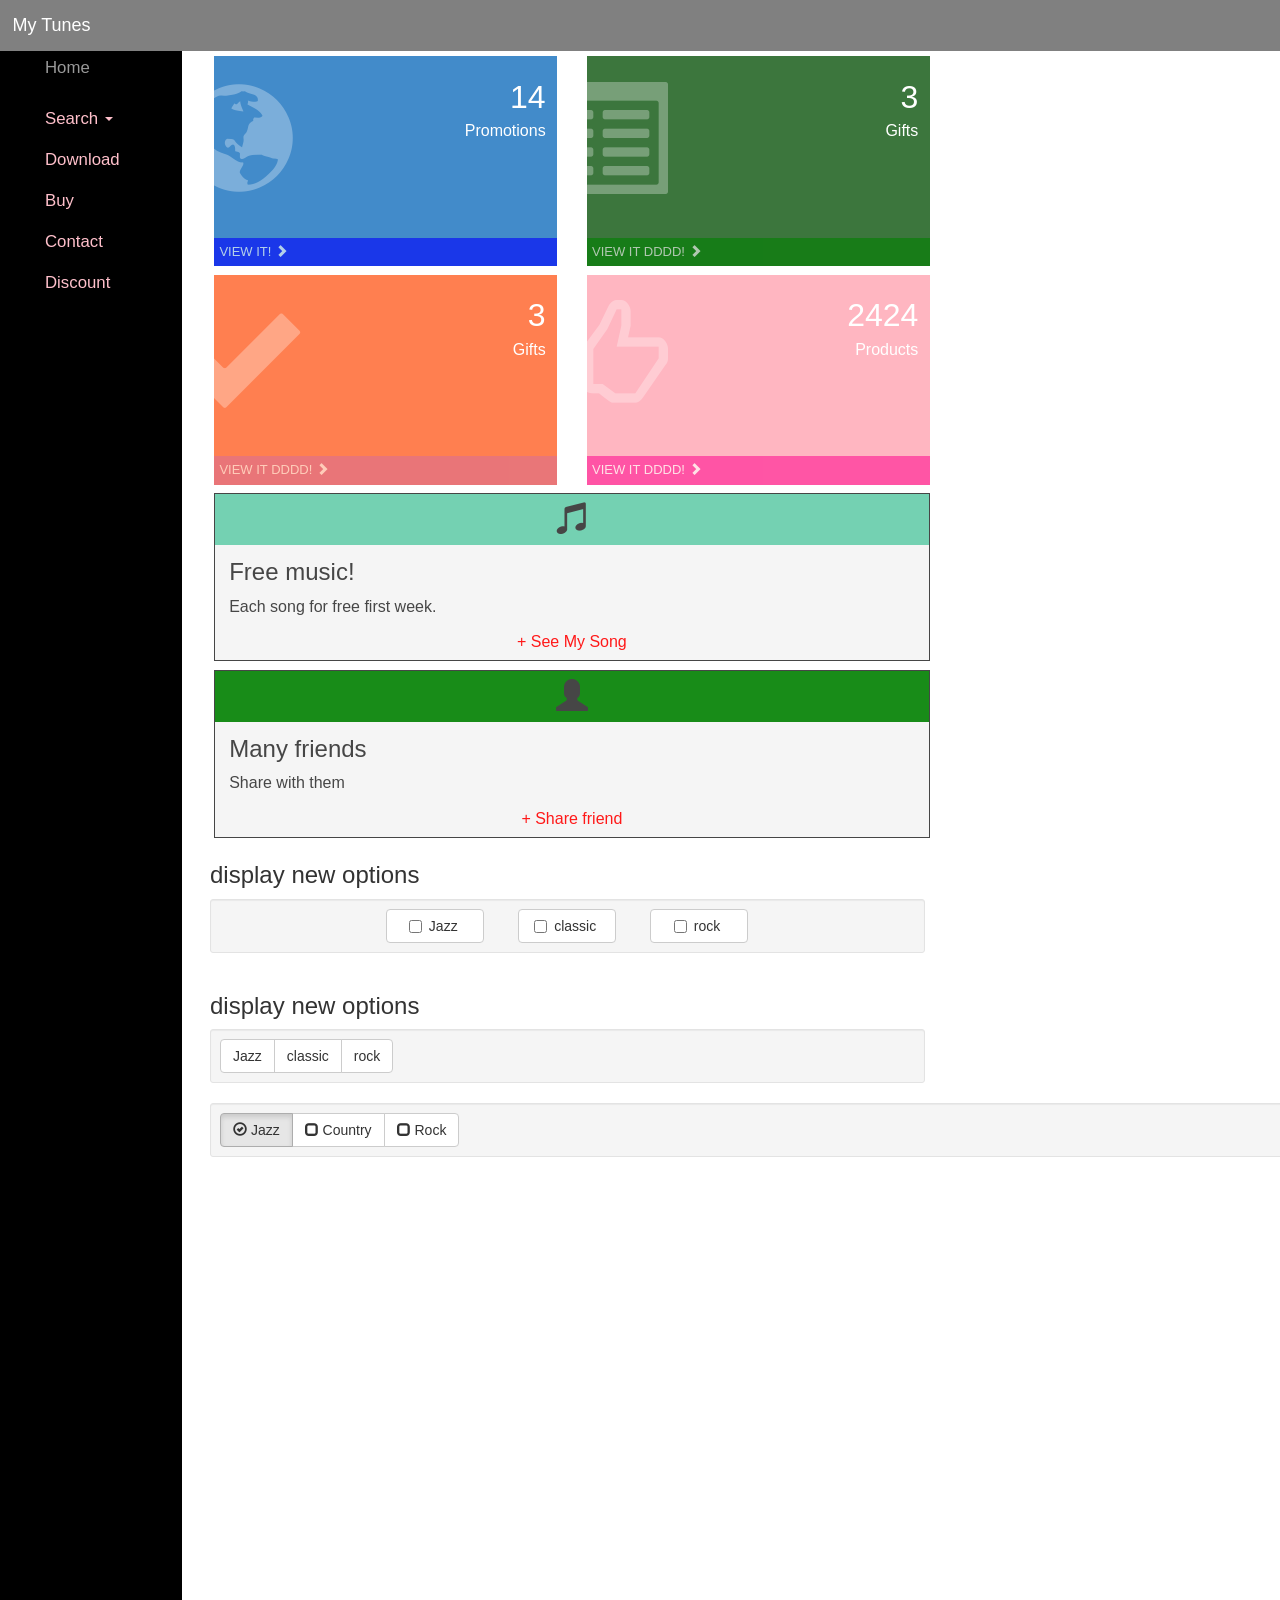
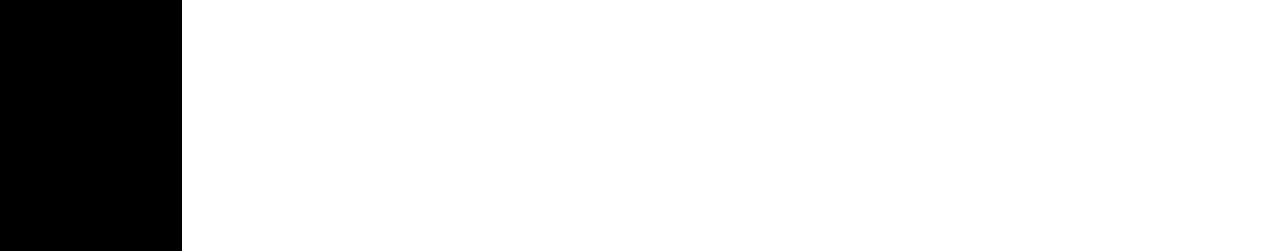
<file: index.html>
<!DOCTYPE html>
<html lang="pl">
<head>
    <meta charset="UTF-8">
    <meta name="viewport" content="width=device-width, initial-scale=1">
    <meta http-equiv="x-ua-compatible" content="ie=edge">
    <title>Left side - block widgets</title>
    <!-- Latest compiled and minified CSS -->
    <link rel="stylesheet" href="https://maxcdn.bootstrapcdn.com/bootstrap/3.3.6/css/bootstrap.min.css" integrity="sha384-1q8mTJOASx8j1Au+a5WDVnPi2lkFfwwEAa8hDDdjZlpLegxhjVME1fgjWPGmkzs7" crossorigin="anonymous">
    <!-- Optional theme -->
    <link rel="stylesheet" href="css/style.css">
</head>

<body class="notransition">
<div class="container">
    <header>
        <a href="index.html">My Tunes</a>
    </header>

    <nav id="sideNavParent">
        <ul class="pdsa-sn-wrapper">
            <li>
                <a href="#">
                    <p class="visible-sm visible-md visible-lg">Home</p>
                    <span class="glyphicon glyphicon-home  visible-xs" aria-hidden="true"></span>
                </a>


            </li>
            <li>
                <a href="#" data-toggle="collapse" data-target="#ulSearch"><span class="visible-sm visible-md visible-lg">Search&nbsp;<b class="caret"></b></span>
                <span class="glyphicon glyphicon-search  visible-xs" aria-hidden="true"></span>
                </a>
                <div class="visible-sm visible-md visible-lg">
                <ul id="ulSearch" class="collapse" data-parent="#sideNavParent">
                    <li><a href="#">Paul</a></li>
                    <li><a href="#">Paul</a></li>
                    <li><a href="#">Paul</a></li>
                    <li><a href="#">Paul</a></li>
                </ul>
                </div>
            </li>

            <li>
                <a href="#"><span class="visible-sm visible-md visible-lg">Download</span></a>
                <i class="glyphicon glyphicon-home visible-xs"></i>
            </li>
            <li>
                <a href="web/buy.html"><span class="visible-sm visible-md visible-lg">Buy</span></a>
                <i class="glyphicon glyphicon-home visible-xs"></i>
            </li>
            <li>
                <a href="#"><span class="visible-sm visible-md visible-lg">Contact</span></a>
                <i class="glyphicon glyphicon-home visible-xs"></i>
            </li>
            <li>
                <a href="#"><span class="visible-sm visible-md visible-lg">Discount</span></a>
                <i class="glyphicon glyphicon-home visible-xs"></i>
            </li>
        </ul>
    </nav>
</div>

<div class="container body-content">
    <div class="row">
        <!--summery blocks!!!!!!-->
        <div class="col-xs-12 col-sm-4">
            <div class="pdsa-summary-block pdsa-summary-block-primary">
                <div class="summary-background">
                    <span class="glyphicon glyphicon-globe"></span>
                </div>
                <div class="summary-body">
                    <div class="summary-line-1">14</div>
                    <div class="summary-line-2">Promotions</div>
                </div>
                <a href="#" class="summary-footer">

                    View it! <span class="glyphicon glyphicon-chevron-right"></span>

                </a>
            </div>
        </div>
        <div class="col-xs-12 col-sm-4">
            <div class="pdsa-summary-block pdsa-summary-block-success">
                <div class="summary-background">
                    <span class="glyphicon glyphicon-list-alt"></span>
                </div>
                <div class="summary-body">
                    <div class="summary-line-1">3</div>
                    <div class="summary-line-2">Gifts</div>
                </div>
                <a href="#" class="summary-footer">

                    View it  dddd! <span class="glyphicon glyphicon-chevron-right"></span>

                </a>
            </div>
        </div>
    </div>
    <div class="row">
        <!--summery blocks!!!!!!-->
        <div class="col-xs-12 col-sm-4">
            <div class="pdsa-summary-block pdsa-summary-block-info">
                <div class="summary-background">
                    <span class="glyphicon glyphicon-ok"></span>
                </div>
                <div class="summary-body">
                    <div class="summary-line-1">3</div>
                    <div class="summary-line-2">Gifts</div>
                </div>
                <a href="#" class="summary-footer">

                    View it  dddd! <span class="glyphicon glyphicon-chevron-right"></span>

                </a>
            </div>
        </div>
        <div class="col-xs-12 col-sm-4">
            <div class="pdsa-summary-block pdsa-summary-block-danger">
                <div class="summary-background">
                    <span class="glyphicon glyphicon-thumbs-up"></span>
                </div>
                <div class="summary-body">
                    <div class="summary-line-1">2424</div>
                    <div class="summary-line-2">Products</div>
                </div>
                <a href="#" class="summary-footer">

                    View it  dddd! <span class="glyphicon glyphicon-chevron-right"></span>

                </a>
            </div>
        </div>
    </div> <!-- row -->
    <div class="row">
        <div class="col-xs-12 col-sm-8">
            <div class="pdsa-readme-box pdsa-readme-box-primary">
                <div class="readme-header">
                    <span class="glyphicon glyphicon-music"></span>
                </div>
                <div class="readme-body">
                <h1>Free music!</h1>
                    <p>Each song for free first week.</p>
            </div>
                <div class="readme-footer">
                    <a href="" class="">+ See My Song</a>
                </div>
            </div>
        </div> <!-- cols-xs-12 -->
    </div> <!-- row -->

    <div class="row">
        <div class="col-xs-12 col-sm-8">
            <div class="pdsa-readme-box pdsa-readme-box-success">
                <div class="readme-header">
                    <span class="glyphicon glyphicon-user"></span>
                </div>
                <div class="readme-body">
                    <h1>Many friends</h1>
                    <p>Share with them</p>
                </div>
                <div class="readme-footer">
                    <a href="" class="">+ Share friend</a>
                </div>
            </div>
        </div> <!-- cols-xs-12 -->
    </div> <!-- row -->
<div class="row">
    <div class="col-sm-8">
        <h3>display new options</h3>
        <div class="well well-sm text-center">
            <div class="checkbox-inline">
                <label class="btn btn-default">
                <input type="checkbox" /> Jazz
                </label>
            </div>
            <div class="checkbox-inline">
                <label class="btn btn-default">
                    <input type="checkbox" /> classic
                </label>
            </div>
            <div class="checkbox-inline">
                <label class="btn btn-default">
                    <input type="checkbox" /> rock
                </label>
            </div>
        </div>
    </div>
</div>

    <div class="row">
        <div class="col-sm-8">

            <h3>display new options</h3>
            <div class="well well-sm">
                <div class="btn-group" data-toggle="buttons">
                    <label class="btn btn-default">
                        <input type="checkbox" /> Jazz
                    </label>
                    <label class="btn btn-default">
                        <input type="checkbox" /> classic
                    </label>
                    <label class="btn btn-default">
                        <input type="checkbox" /> rock
                    </label>
                </div>
            </div>

        </div>
    </div>

    <div class="well well-sm">
        <div class="btn-group" data-toggle="buttons">
            <label class="btn btn-default active">
                <span class="glyphicon glyphicon-unchecked"></span>
                <input type="checkbox" checked="checked"> Jazz
            </label>
            <label class="btn btn-default">
                <span class="glyphicon glyphicon-unchecked"></span>
                <input type="checkbox"> Country
            </label>
            <label class="btn btn-default">
                <span class="glyphicon glyphicon-unchecked"></span>
                <input type="checkbox"> Rock
            </label>
        </div>
    </div>

</div>

<!--Jquery, JS Bootstrap, App-->
<script src="https://ajax.googleapis.com/ajax/libs/jquery/2.2.0/jquery.min.js"></script>
<script src="https://maxcdn.bootstrapcdn.com/bootstrap/3.3.6/js/bootstrap.min.js" integrity="sha384-0mSbJDEHialfmuBBQP6A4Qrprq5OVfW37PRR3j5ELqxss1yVqOtnepnHVP9aJ7xS" crossorigin="anonymous"></script>
<script src="js/lazy/uv.js"></script>
<script src="js/app.js"></script>
</body>
</html>
</file>
<file: css/style.css>
.container{width:100%;padding:0}body{height:100%}.notransition *{-webkit-transition:none !important;transition:none !important}.body-content{margin-left:15em;margin-top:0.1em;width:85%;-webkit-transition:margin-left 0.3s linear;transition:margin-left 0.3s linear}img{opacity:0;-webkit-transition:opacity .3s ease-in;transition:opacity .3s ease-in}header{padding:0.7em;background-color:gray;color:white;font-size:large}header a{background-color:gray;color:white;text-decoration:none}header a:hover{text-decoration:none;color:pink}.pdsa-sn-wrapper{position:absolute;left:0;width:13em;min-height:100%;height:200vh;background-color:black;-webkit-transition:left 0.3s linear;transition:left 0.3s linear}.pdsa-sn-wrapper ul{width:11em;margin-top:0em;margin-left:0em}.pdsa-sn-wrapper li{list-style:none;padding:5px}.pdsa-sn-wrapper li a{font-size:1.2em;color:#999999;text-decoration:none}.pdsa-sn-wrapper li a:hover{text-decoration:none;color:#fff}.pdsa-sn-wrapper li a:active,.pdsa-sn-wrapper li a:focus{text-decoration:none;outline:none;color:yellow}.pdsa-sn-wrapper li a span{margin-top:7px}.pdsa-sn-wrapper div li a{color:yellow;margin-left:0}.pdsa-sn-brand{margin-left:-0.5em;font-size:large;color:white}li span{color:pink}@media all and (max-width: 768px){.pdsa-sn-wrapper{left:-10em;margin:0}.pdsa-sn-wrapper a span{padding-left:6.5em;margin-top:0;margin-bottom:0}.pdsa-sn-wrapper li{margin:0}.body-content{margin:3em}}.pdsa-summary-block-primary{background-color:#428bca;color:#fff}.pdsa-summary-block-primary .summary-footer{background:blue;color:white}.pdsa-summary-block-primary .summary-footer a{color:white}.pdsa-summary-block-success{background-color:#3c763d;color:#fff}.pdsa-summary-block-success .summary-footer{background:green;color:white}.pdsa-summary-block-success .summary-footer a{color:white}.pdsa-summary-block-info{background-color:coral;color:#fff}.pdsa-summary-block-info .summary-footer{background:palevioletred;color:white}.pdsa-summary-block-info .summary-footer a{color:white}.pdsa-summary-block-danger{background-color:lightpink;color:#fff}.pdsa-summary-block-danger .summary-footer{background:deeppink;color:white}.pdsa-summary-block-danger .summary-footer a{color:white}.pdsa-summary-block{position:relative;width:100%;margin:0.3em;padding:1em;min-height:15em;overflow:hidden}.pdsa-summary-block .summary-background span,.pdsa-summary-block .summary-background div{margin-left:-0.4em;margin-top:0.1em;font-size:8em;opacity:0.3}.pdsa-summary-block .summary-body{position:absolute;top:1.3em;right:0.8em}.pdsa-summary-block .summary-body .summary-line-1{text-align:right;font-size:xx-large}.pdsa-summary-block .summary-body .summary-line-2{text-align:right;font-size:medium}.pdsa-summary-block .summary-footer{position:absolute;bottom:0;right:0;width:100%;padding:0.4em;font-weight:300;text-transform:uppercase;font-size:small;opacity:0.6;-webkit-transition:opacity 0.4s ease;transition:opacity 0.4s ease}.pdsa-summary-block .summary-footer:hover{opacity:1;text-decoration:none}.pdsa-readme-box-primary{border-color:#428bca}.pdsa-readme-box-primary .readme-header{background:mediumaquamarine}.pdsa-readme-box-primary .readme-footer a{color:red}.pdsa-readme-box-success{border-color:#3c763d}.pdsa-readme-box-success .readme-header{background:green}.pdsa-readme-box-success .readme-footer a{color:red}.pdsa-readme-box{position:relative;border:thin;border-style:solid;background-color:whitesmoke;width:100%;padding:1em;opacity:0.9;margin:0.3em}.pdsa-readme-box:hover{opacity:1}.pdsa-readme-box .readme-header{margin:-1em;padding:0.5em;text-align:center}.pdsa-readme-box .readme-header span,.pdsa-readme-box .readme-header div{font-size:xx-large}.pdsa-readme-box .readme-body{position:relative;margin-top:2em;margin-bottom:2em}.pdsa-readme-box .readme-body h1{font-size:x-large}.pdsa-readme-box .readme-body p{font-size:medium}.pdsa-readme-box .readme-footer{position:absolute;bottom:0;right:0;width:100%;text-align:center;padding-bottom:0.5em;font-size:small}.pdsa-readme-box .readme-footer a{font-size:medium;color:red;text-decoration:none}.checkbox .btn,.checkbox-inline .btn{padding-left:2em;min-width:7em}.checkbox-inline{margin-left:-1.5em}

/*# sourceMappingURL=[data-uri] */
</file>
